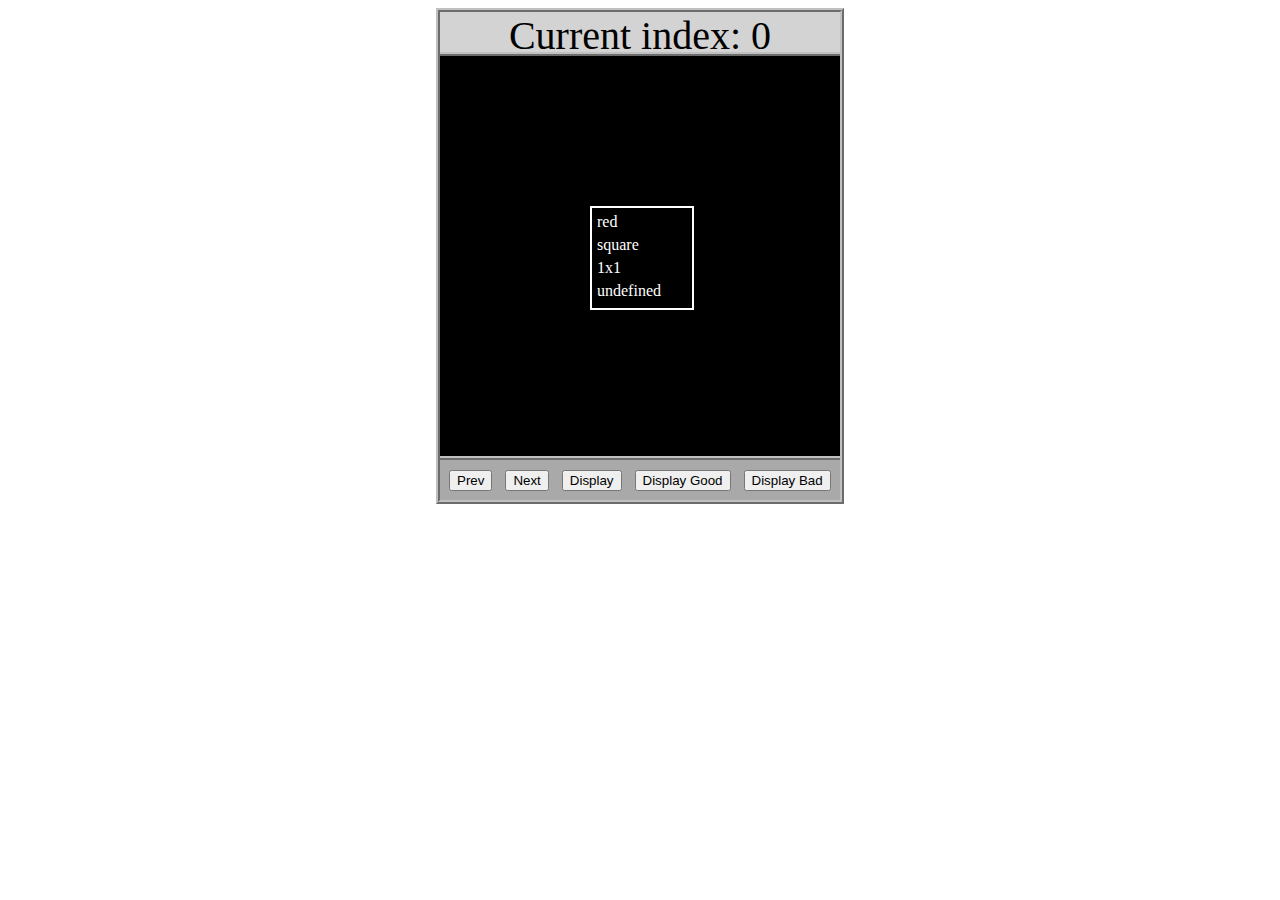
<file: asd-projects/data-shapes/index.html>
<!DOCTYPE html>
<html>
  <head>
    <meta charset="utf-8" />
    <meta name="viewport" content="width=device-width" />
    <title>Data Shapes</title>
    <link rel="stylesheet" href="index.css" />
    <script src="https://code.jquery.com/jquery-3.1.0.js"></script>
    <script src="index.js"></script>
  </head>
  <body>
    <div id="board">
      <div id="info-bar">Current index: 0</div>
      <div id="shape-container">
        <div id="shape"></div>
      </div>
      <div id="button-box">
        <button id="cycle-left">Prev</button>
        <button id="cycle-right">Next</button>
        <button id="execute1">Display</button>
        <button id="execute2">Display Good</button>
        <button id="execute3">Display Bad</button>
      </div>
    </div>
  </body>
</html>
</file>
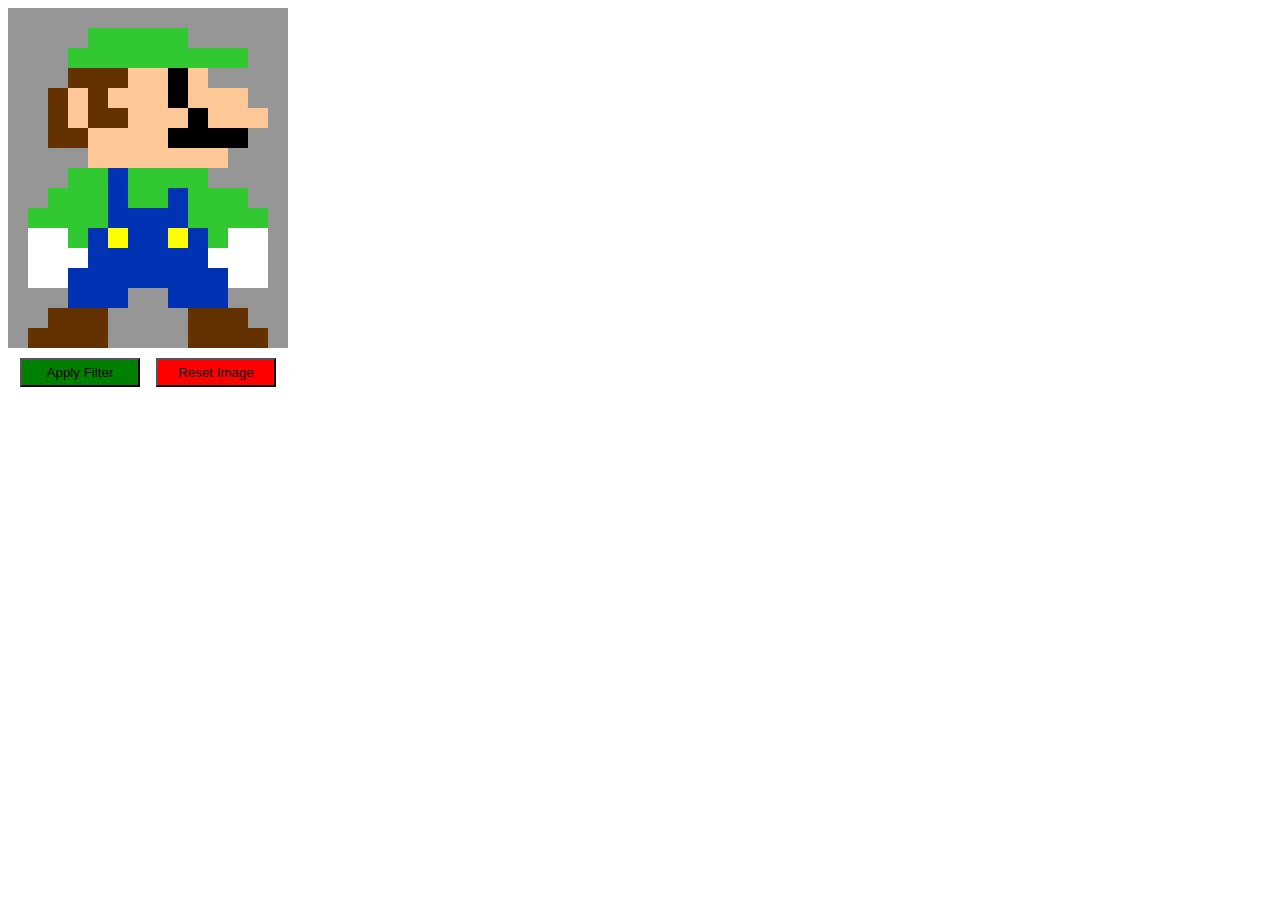
<file: asd-projects/image-filtering/index.html>
<!DOCTYPE html>
<html>
  <head>
    <script src="https://code.jquery.com/jquery-3.1.0.js"></script>
    <meta charset="utf-8" />
    <meta name="viewport" content="width=device-width" />
    <link rel="stylesheet" href="index.css" />
    <script src="image.js"></script>
    <script src="index.js"></script>
    <title>Image Filtering</title>
  </head>
  <body>
    <div id="display"></div>
    <div id="button-box">
      <button id="apply">Apply Filter</button>
      <button id="reset">Reset Image</button>
    </div>
  </body>
</html>
</file>
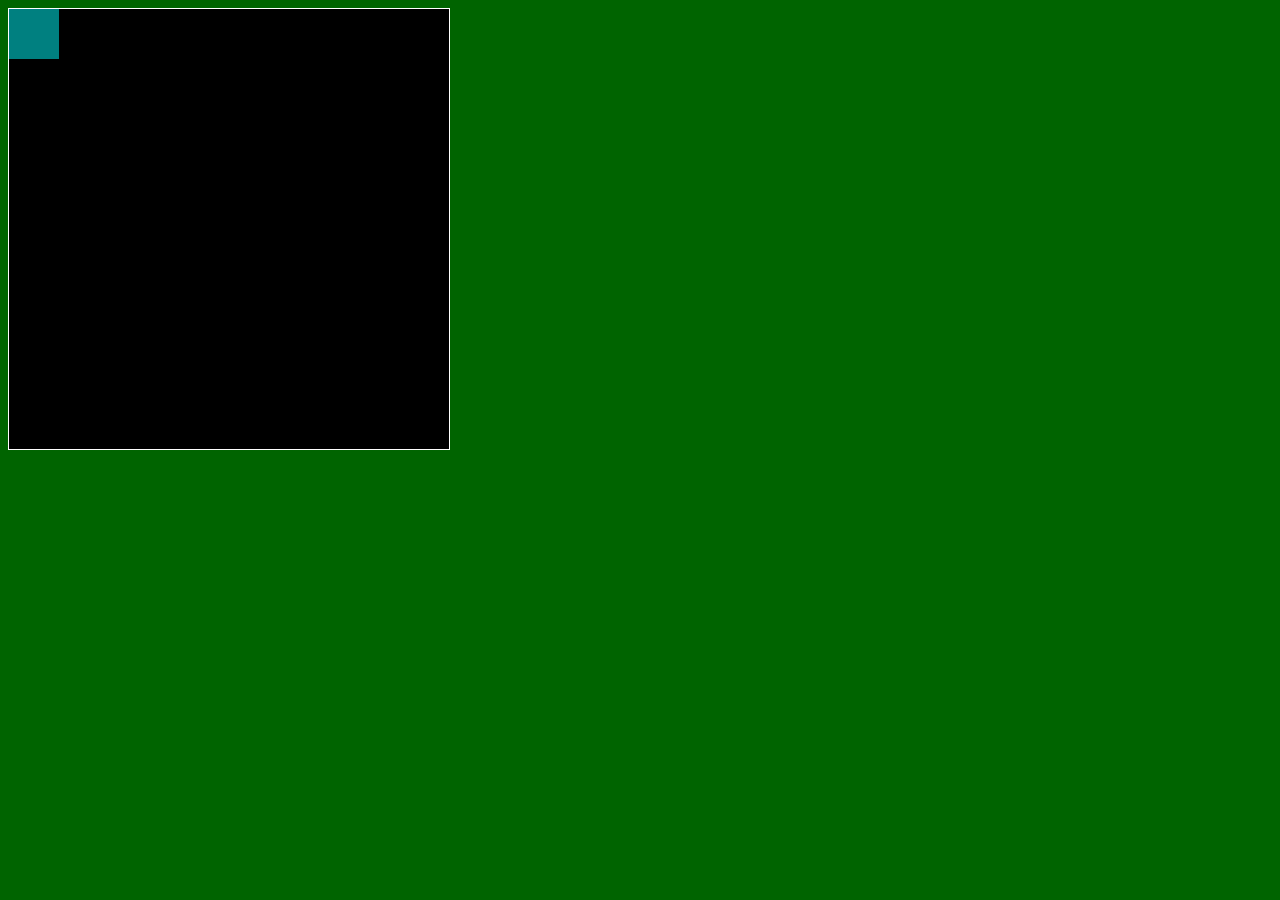
<file: asd-projects/pong/index.html>
<!DOCTYPE html>
<html>
  <head>
    <title>Title</title>
    <!-- Load CSS files -->
    <link rel="stylesheet" type="text/css" href="index.css">
    
    <!-- Load JavaScript files -->
    <script src="jquery.min.js"></script>
    <script src="index.js"></script>
  </head>
  
  <body>
    <div id='board'>
      <div id='gameItem'></div>
    </div>
  </body>
</html>
</file>
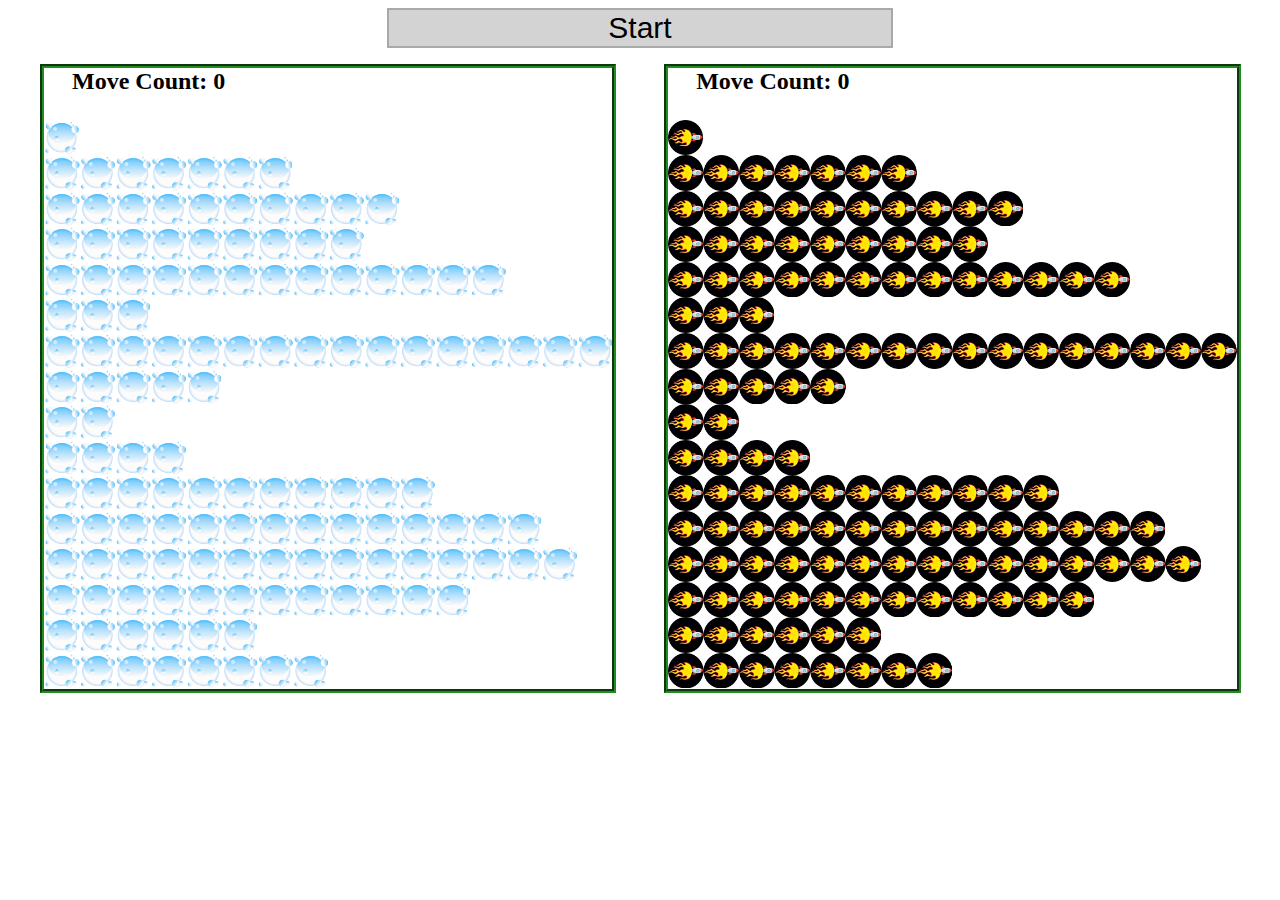
<file: asd-projects/sorting/index.html>
<!DOCTYPE html>
<html>
<head>
    <script src="https://code.jquery.com/jquery-3.1.0.js"></script>    
    <meta charset="utf-8">
    <meta name="viewport" content="width=device-width">
    <link rel="stylesheet" href="index.css">
    <script src="setup.js"></script>
    <script src="index.js"></script>
    <script src="run.js"></script>
    <title>Sorting</title>
</head>
<body>
    <div id="fullContainer">
        <div id="buttonContainer">
          <button id="goButton">Start</button>
        </div>
        <div id="sortContainer">
            <div class="subContainer" id="bubbleArea">
                <h2 id="bubbleCounter">Move Count: 0</h2>
                <div id="displayBubble">

                </div>
            </div>

            <div class="subContainer" id="quickArea">
                <h2 id="quickCounter">Move Count: 0</h2>
                <div id="displayQuick">

                </div>
            </div>
        </div>
    </div>
</body>
</html>
</file>
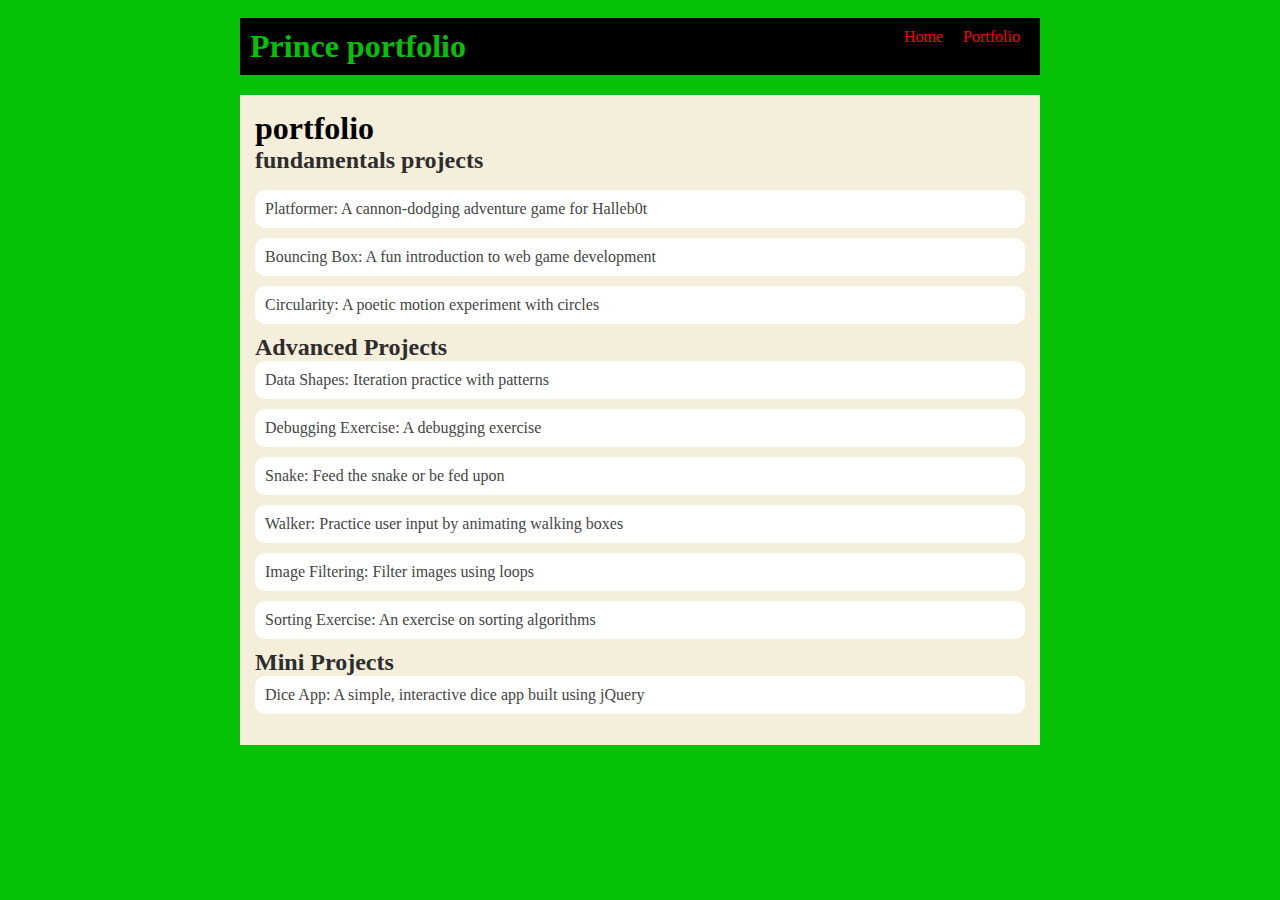
<file: portfolio.html>
<html>
  <head>
    <title>Coding portfolio</title>
    <link rel="stylesheet" href="style.css" />
  </head>
  <body>
    <!-- All content goes here -->
    <div id="all-contents">
      <nav>
        <h1>Prince portfolio</h1>
        <ul id="nav-ul">
          <li class="nav-li">
            <a href="index.html">Home</a>
          </li>
          <li class="nav-li">
            <a href="portfolio.html">Portfolio</a>
          </li>
        </ul>
      </nav>
      <main>
        <div class="content">
          <h1>portfolio</h1>
          <h2>fundamentals projects</h2>
          <ul id="portfolio">
            <li>
              <a href="fsd-projects/platformer/"
                >Platformer: A cannon-dodging adventure game for Halleb0t</a
              >
            </li>
            <li>
              <a href="fsd-projects/bouncing-box/"
                >Bouncing Box: A fun introduction to web game development</a
              >
            </li>
            <li>
              <a href="fsd-projects/circularity/"
                >Circularity: A poetic motion experiment with circles</a
              >
            </li>
            <h2>Advanced Projects</h2>
            <ul id="portfolio">
              <li>
                <a href="asd-projects/data-shapes">
                  Data Shapes: Iteration practice with patterns</a
                >
              </li>
              <li>
                <a href="asd-projects/debugging-exercise">
                  Debugging Exercise: A debugging exercise</a
                >
              </li>
              <li>
                <a href="asd-projects/snake"
                  >Snake: Feed the snake or be fed upon</a
                >
              </li>
              <li>
                <a href="asd-projects/walker"
                  >Walker: Practice user input by animating walking boxes</a
                >
              </li>
              <li>
                <a href="asd-projects/image-filtering"
                  >Image Filtering: Filter images using loops</a
                >
              </li>
              <li>
                <a href="asd-projects/sorting"
                  >Sorting Exercise: An exercise on sorting algorithms</a
                >
              </li>
            </ul>
            <h2>Mini Projects</h2>
            <ul id="portfolio">
              <li>
                <a href="asd-projects/dice-app">
                  Dice App: A simple, interactive dice app built using jQuery</a
                >
              </li>
            </ul>
          </ul>
        </div>
      </main>
    </div>
  </body>
</html>
</file>
<file: asd-projects/data-shapes/index.css>
#board {
  width: 400px;
  margin: auto;
  border: silver ridge 4px;
}

#info-bar {
  width: 400px;
  height: 40px;
  background: lightgray;
  font-size: 40px;
  text-align: center;
}

#shape-container {
  width: 400px;
  height: 400px;
  background: black;
  border-top: silver ridge 4px;
  border-bottom: silver ridge 4px;
}

#button-box {
  width: 400px;
  height: 40px;
  background: darkgray;
}

#shape {
  color: white;
  width: 100px;
  height: 100px;
  position: relative;
  top: 150px;
  left: 150px;
  border: white solid 2px;
  display: block;
}

button {
  width: auto;
  height: auto;
  margin: auto;
  margin-top: 10px;
  margin-left: 9px;
}

p {
  margin: 5px;
}
</file>
<file: asd-projects/image-filtering/index.css>
.square {
  width: 20px;
  height: 20px;
  position: absolute;
}

body > div {
  position: relative;
}

#button-box {
  position: relative;
  top: 350px;
}

button {
  width: 120px;
  padding: 5px;
  margin-left: 12px;
}

#apply {
  background: green;
}

#reset {
  background: red;
}
</file>
<file: asd-projects/pong/index.css>
body {
  background-color: darkgreen;
}

#board {
  width: 440px;
  height: 440px;
  border: 1px solid white;
  background-color: black;
  position: relative;
}

#gameItem {
  background-color: teal;
  width: 50px;
  height: 50px;
  position: absolute;
/*   left: 100px; */  /* Uncomment if you want to set a "starting" position */
/*   top: 100px;  */  /* Uncomment if you want to set a "starting" position */
}
</file>
<file: asd-projects/sorting/index.css>
#fullContainer {
    width:100%;
}
#buttonContainer {
    margin:auto;
    width: 40%;
}
#goButton {
    margin: auto;
    width: 100%;
    border: 2px darkgray double;
    background: lightgray;
    font-size: 30px;
}
#sortContainer {
    display: table;
    margin: 0 auto;
    width: 100%;
}
.subContainer {
    display: inline-block;
    width:45%;
    border: 4px forestgreen groove;
    margin-top: 1.25%;
}
#bubbleArea {
    margin-left: 2.5%;
}
#quickArea {
    margin-left: 3.75%;
}
.subContainer > h2 {
    margin-left: 5%;
    height: 32px;
    margin-top: 0;
}
.sortElement {
    background-position: center;
    background-repeat: repeat-x;
    position: absolute;
    left: 0px;
    margin: 0;
    padding: 0;
}
.subContainer > div {
    position: relative;
}
.bubbleElement {
    background: url('img/bubble.png');
    /*border: 2px aqua ridge;*/
}
.quickElement {
    background: url('img/quick.png');
    /*border: 2px firebrick ridge;*/
}
</file>
<file: style.css>
body {
  background: rgb(6, 194, 6);
  color: rgb(45, 45, 45);
  padding: 10px;
  font-family: 'Times New Roman', Times, serif;
}

#all-contents {
  max-width: 800px;
  margin: auto;
}

/* navigation menu */
nav {
  background: rgb(0, 0, 0);
  margin: 0 auto;
  display: flex;
  padding: 10px;
}

h1 {
  display: flex;
  align-items: center;
  color: rgb(6, 194, 6);
  flex: 1;
  margin: 0;
}

#nav-ul {
  list-style-type: none;
  margin: 0;
  padding: 0;
  display: flex;
}

.nav-li {
  display: inline-block;
  padding: 0 10px;
}

a {
  text-decoration: none;
  color: #ff0000;
}

/* main container area beneath menu */
main {
  background: rgb(245, 238, 219);
  display: flex;
  margin-top: 20px;
}

.sidebar {
  margin-right: 25px;
  padding: 10px;
}

.sidebar-img {
  width: 200px;
}

.content {
  flex: 1;
  padding: 15px;
}

/* interests section styles */
#interests {
  border: 4px silver ridge;
  padding: 8px;
  margin-top: 20px;
}

h2,
h3 {
  margin: 0px;
}
/* Portfolio styles */
.content h1 {
  color: black;
}

#portfolio {
  list-style-type: none;
  padding-left: 0;
}

#portfolio li {
  background: #fff;
  padding: 10px;
  border-radius: 10px;
  margin-bottom: 10px;
}

#portfolio li:hover {
  background: #eee;
}

#portfolio a {
  text-decoration: none;
  color: #454545;
}
</file>
